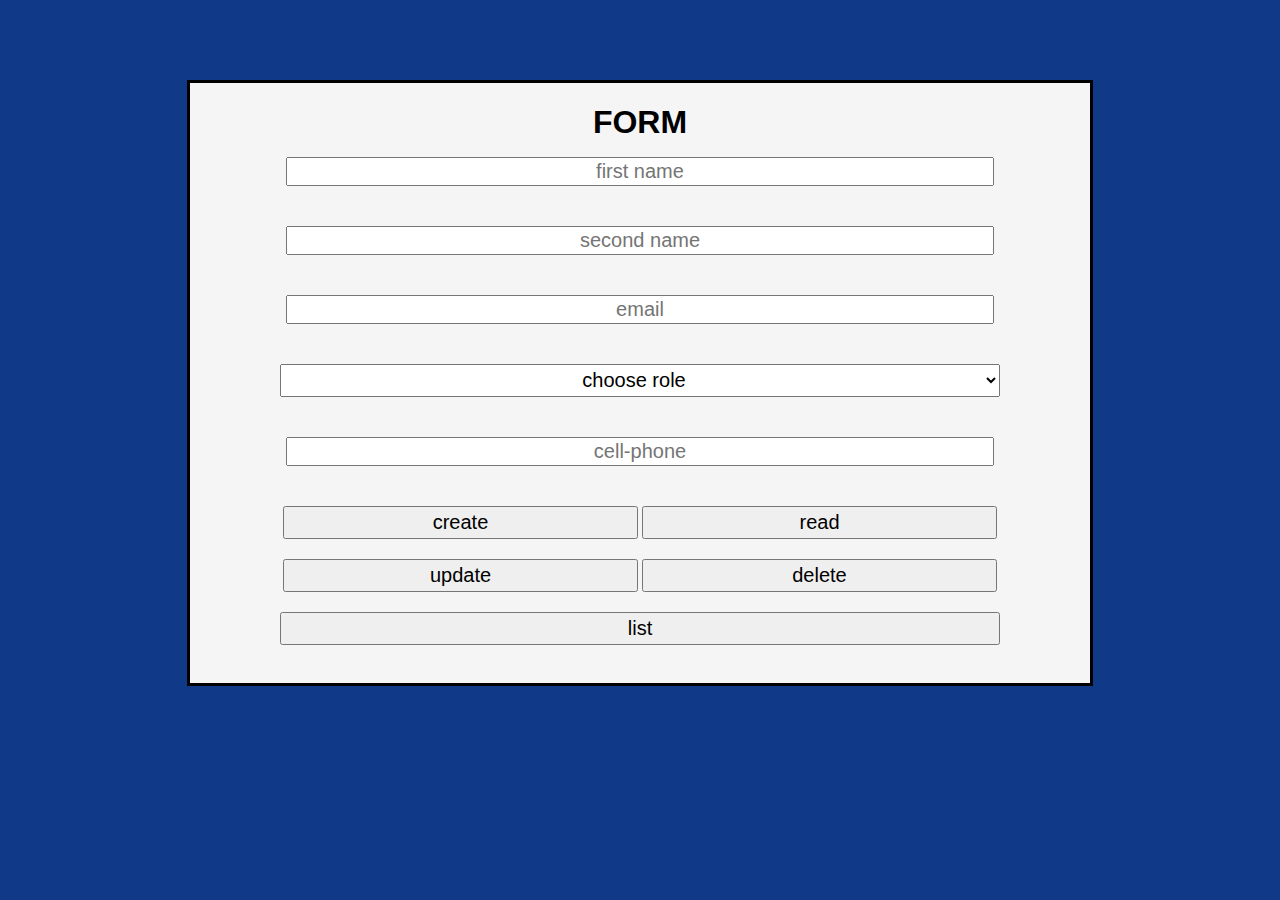
<file: CRUD/index.html>
<!DOCTYPE html>
<html lang="en">
<head>
    <link href="styles.css" rel="stylesheet" type="text/css">
    <meta charset="UTF-8">
    <meta name="viewport" content="width=,initial-scale=1.0">
    <title>CRUD</title>
</head>
<body>


    <div class="panel-center">
    <div class="CRUD">
        <h1 class="form-title">FORM</h1>
        <form class=list-inputs>
            <td>
                <input class="regular-input"  placeholder="first name" type="text">
            </td>
            <td>
                <input class="regular-input" placeholder="second name" type="text">
            </td>
            <td>
                <input class="regular-input" type="email" placeholder="email"name="" id="">
            </td>
            <td>
                <select >
                    <option value="" selected disabled hidden>choose role</option>
                        
                    <option value="chiefarchitect">Chief Architect</option>
                    <option value="softwarearchitect">Software Architect</option>
                    <option value="epmem">Engineering Project Manager/Engineering Manager</option>
                    <option value="tle">Technical Lead/Engineering Lead/Team Lead</option>
                    <option value="se">Software Engineer</option>
                    <option value="sd">Software Developer</option>
                  
                  
                </select>
            </td>
            <td>
                <input class="regular-input" type="tel" placeholder="cell-phone"name="" id="">

            </td>

            <td>
                <button class="crud-btns">
                    create
                </button>
                <button class="crud-btns">
                    read
                </button>
            </td>

            <td>
                <button class="crud-btns">
                    update
                </button>
                <button class="crud-btns">
                    delete
                </button>
            </td>

            <td>
                <button class="crud-btns special">
                    list
                </button>
            </td>
        </form>
    </div>
    </div>
</body>
</html>
</file>
<file: CRUD/styles.css>
body{
    background-color:rgb(16, 58, 136);

}
.CRUD{
    margin:auto;
    background-color: whitesmoke;
    border: 3px solid black;
    width: 900px;
    height: 600px;
    text-align: center;

    margin-top: 5em;
}

.form-title{
    font-family: Helvetica;
    padding-bottom: 2em;
}

.list-inputs{
   margin-top: -70px;

}
.regular-input{
    margin-bottom: 2em;
    width: 700px;
    text-align: center;
   font-size: 20px;

}

select{
    width: 720px;
    height: 33px;
    text-align-last: center;
    margin-bottom: 2em;
   font-size: 20px;

    

}

.crud-btns{
    margin-bottom:  1em;
    width: 355px;
    height: 33px;
   font-size: 20px;


}

.special{
    width: 720px;
    height: 33px;
    margin-bottom: 1em;
}


li{
    list-style-type: none;
}
</file>
